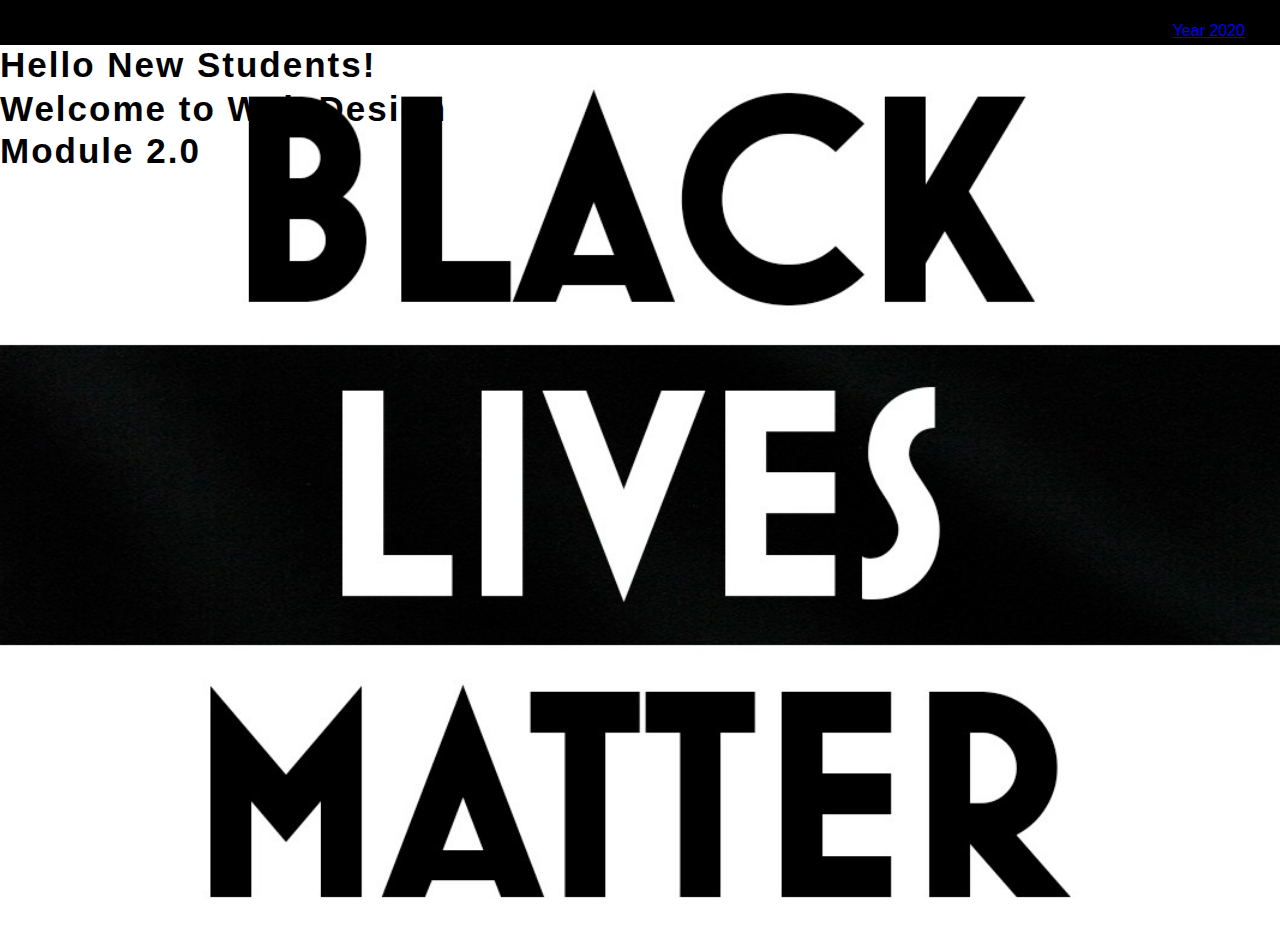
<file: Project1.html>
<!DOCTYPE html>
<html>
  <head>
    <link rel="stylesheet" href="Project1.css" />
    <title>Project BLM</title>
    </head>

    <body>
      <div id="main">
        <nav>
          <ul>
            <li>
              <a href="https://blacklivesmatter.com/">Year 2020</a></li>
          </ul>
        </nav>
      </div>

      <div class="BLM-image">
          <div class="overlay">
            <h1>Hello New Students!<h1>
              <h2>Welcome to Web Design</h2>
              <h3>Module 2.0</h3>

          </div>
        </div>

    </body>

    </html>
</file>
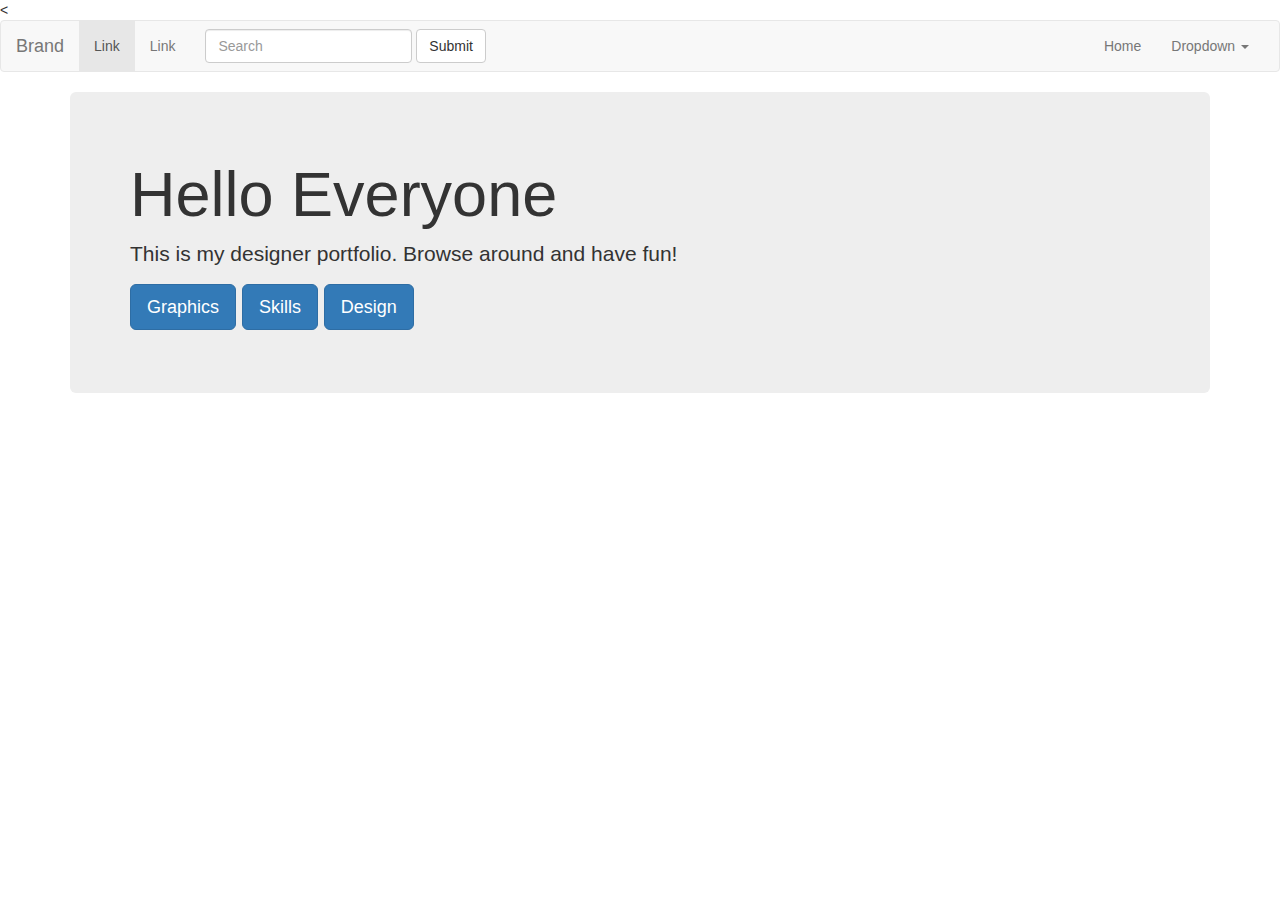
<file: FirstBootstrap/Bootstrap.html>
<!DOCTYPE html>
<html lang="en">
  <head>
    <meta charset="utf-8"  />
    <<meta name="viewpoint" content="width=device-width, intial-scale=1" />

    <title>My firstBootstrap</title>
    <link href="css/bootstrap.min.css" rel="stylesheet" />


    <!--[if lt IE 9]>
    <script src="https://oss.maxcdn.com/html5shiv/3.7.2/html5shiv.min.js"</script>
    <script src="https://oss.maxcdn.com/respond/1.4.2/respond.min.js"</script>
    <![endif]-->

    </head>
    <body>




    <nav class="navbar navbar-default">
  <div class="container-fluid">
    <!-- Brand and toggle get grouped for better mobile display -->
    <div class="navbar-header">
      <button type="button" class="navbar-toggle collapsed" data-toggle="collapse" data-target="#bs-example-navbar-collapse-1" aria-expanded="false">
        <span class="sr-only">Toggle navigation</span>
        <span class="icon-bar"></span>
        <span class="icon-bar"></span>
        <span class="icon-bar"></span>
      </button>
      <a class="navbar-brand" href="#">Brand</a>
    </div>

    <!-- Collect the nav links, forms, and other content for toggling -->
    <div class="collapse navbar-collapse" id="bs-example-navbar-collapse-1">
      <ul class="nav navbar-nav">
        <li class="active"><a href="#">Link <span class="sr-only">(current)</span></a></li>
        <li><a href="#">Link</a></li>

      </ul>
      <form class="navbar-form navbar-left">
        <div class="form-group">
          <input type="text" class="form-control" placeholder="Search">
        </div>
        <button type="submit" class="btn btn-default">Submit</button>
      </form>
      <ul class="nav navbar-nav navbar-right">
        <li><a href="#">Home</a></li>
        <li class="dropdown">
          <a href="#" class="dropdown-toggle" data-toggle="dropdown" role="button" aria-haspopup="true" aria-expanded="false">Dropdown <span class="caret"></span></a>
          <ul class="dropdown-menu">
            <li><a href="#">Web Design</a></li>
            <li><a href="#">Web Development</a></li>
            <li><a href="#">Graphic Design</a></li>
            <li role="separator" class="divider"></li>
            <li><a href="#">Separated link</a></li>
          </ul>
        </li>
      </ul>
    </div><!-- /.navbar-collapse -->
  </div><!-- /.container-fluid -->
</nav>

<div class="container">

    <div class="jumbotron">
      <h1>Hello Everyone</h1>
      <p>
        This is my designer portfolio. Browse around and have fun!
      </p>
      <p><a class="btn btn-primary btn-lg" href="#" role="button">Graphics</a>
          <a class="btn btn-primary btn-lg" href="#" role="button">Skills</a>
          <a class="btn btn-primary btn-lg" href="#" role="button">Design</a>
      </p>
    </div>
</div>
  </body>
</html>
</file>
<file: Project1.css>
body {
  margin: 0;
  font-family: sans-serif;
}

.BLM-image{
    height: 100vh;
    width: 100vw;
    position: relative;
    background-size: cover;
    background-position: 50% 50%;
    background-image: url(Blacklivesmatter.jpeg);

}
.overlay {
  position: absolute;
  height: 100%;
  width: 100%;
  top: 0;
  left: 0;
  color: black;
  display: flex;
  align-items: top left;
  justify-content: left;
  flex-direction: column;

}
.overlay h1 {
  font-size: 35px;
  letter-spacing: 2px;
  margin: 0 0 2px;
}
.overlay h2 {
  float: right;
  margin-right: 35px;
  font-size: 35px;
  letter-spacing: 2px;
  margin: 0 0 2px;

}
nav {
  width: 100%;
  height: 45px;
  background-color: black;
  line-height: 30px;

}
nav ul{
  float: right;
  margin-right: 35px;
}
nav ul li {
  list-style-type: none;
  display: inline-block;

}

.overlay h3 {
  font-size: 35px;
  letter-spacing: 2px;
  margin: 0 0 2px;

}
</file>
